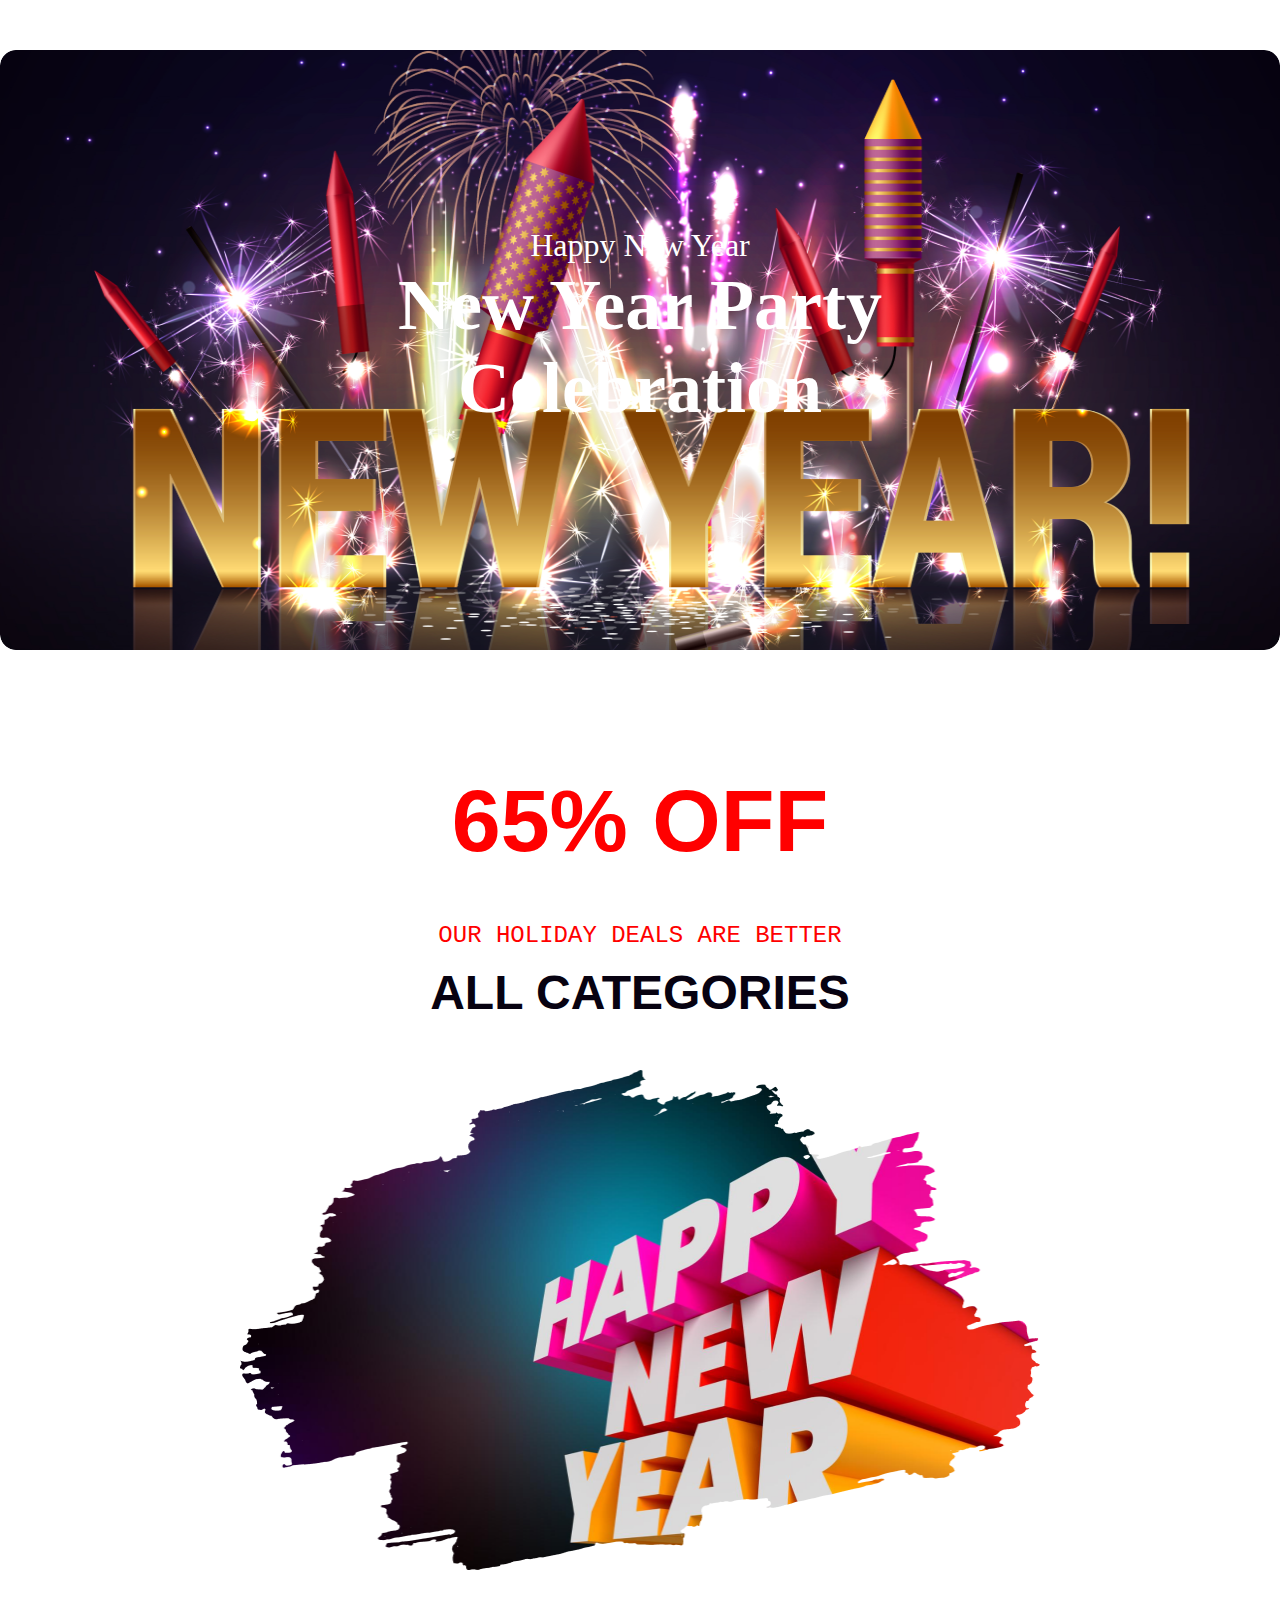
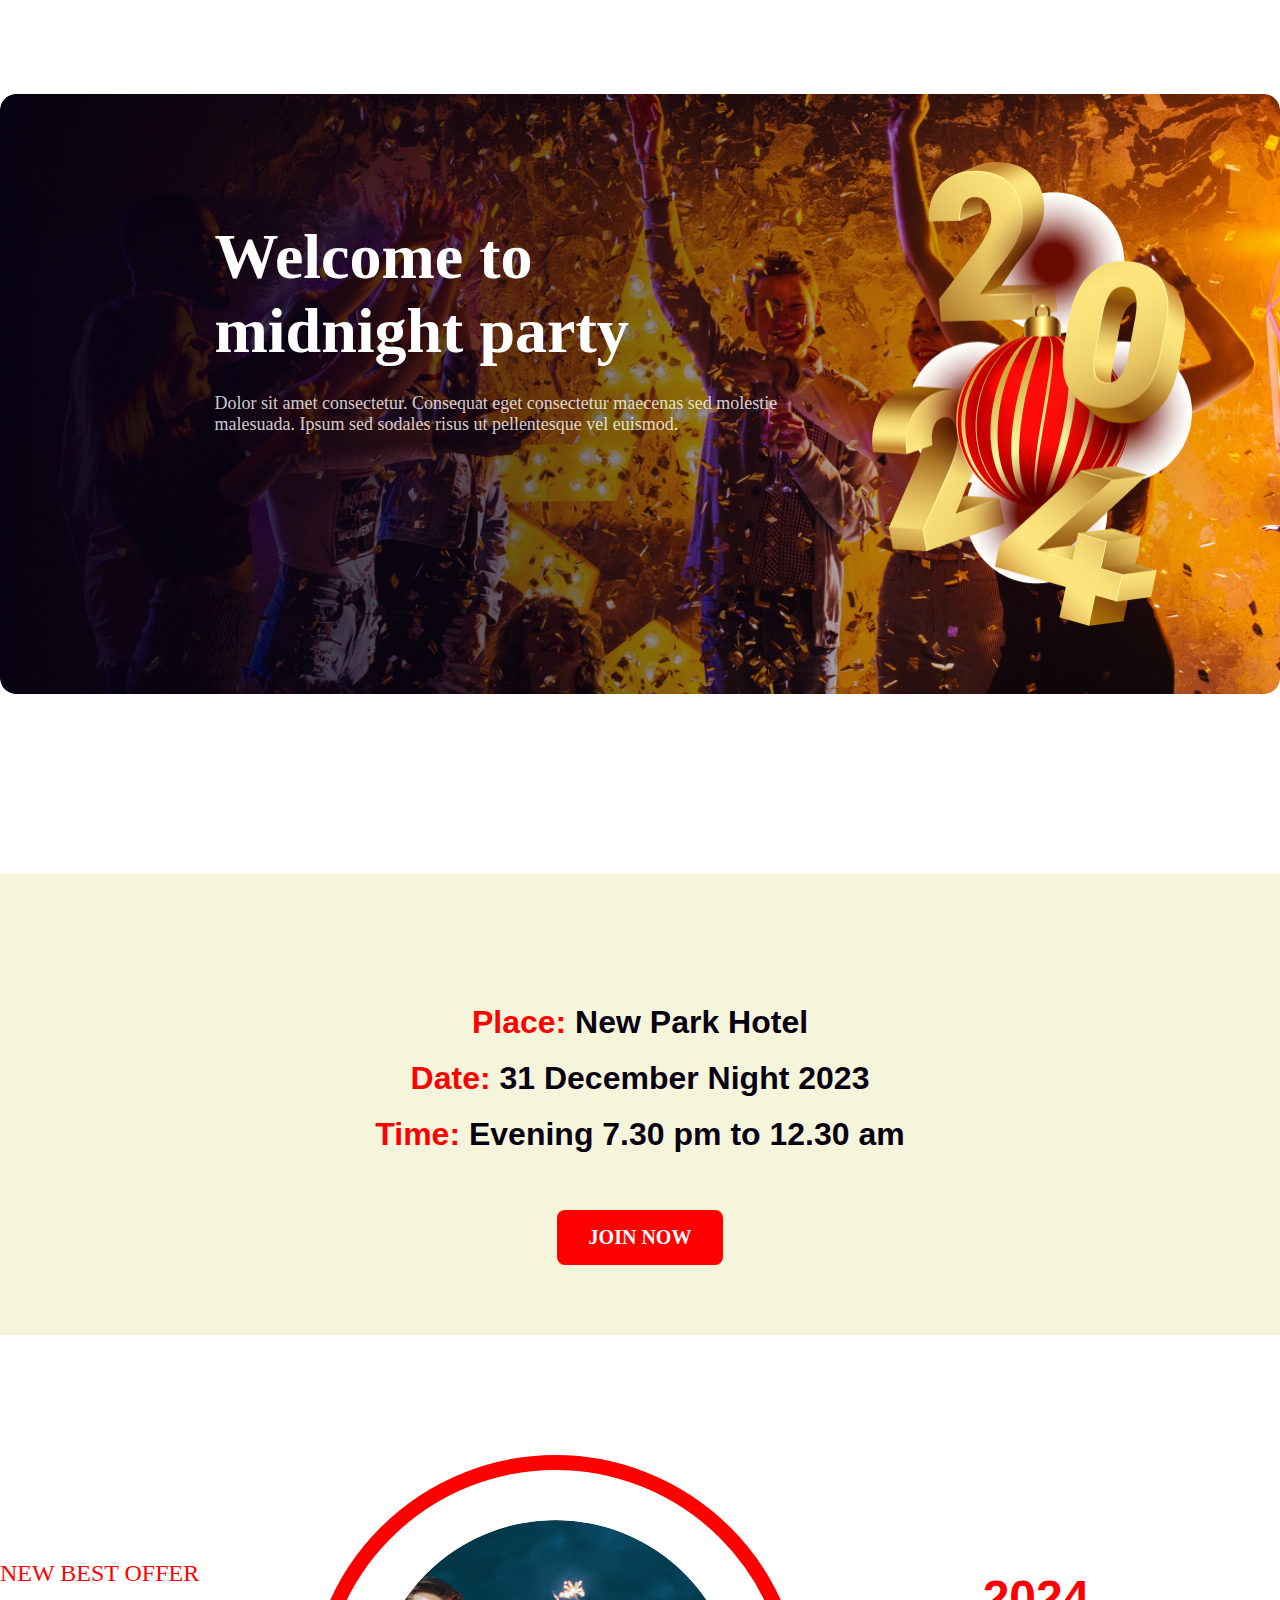
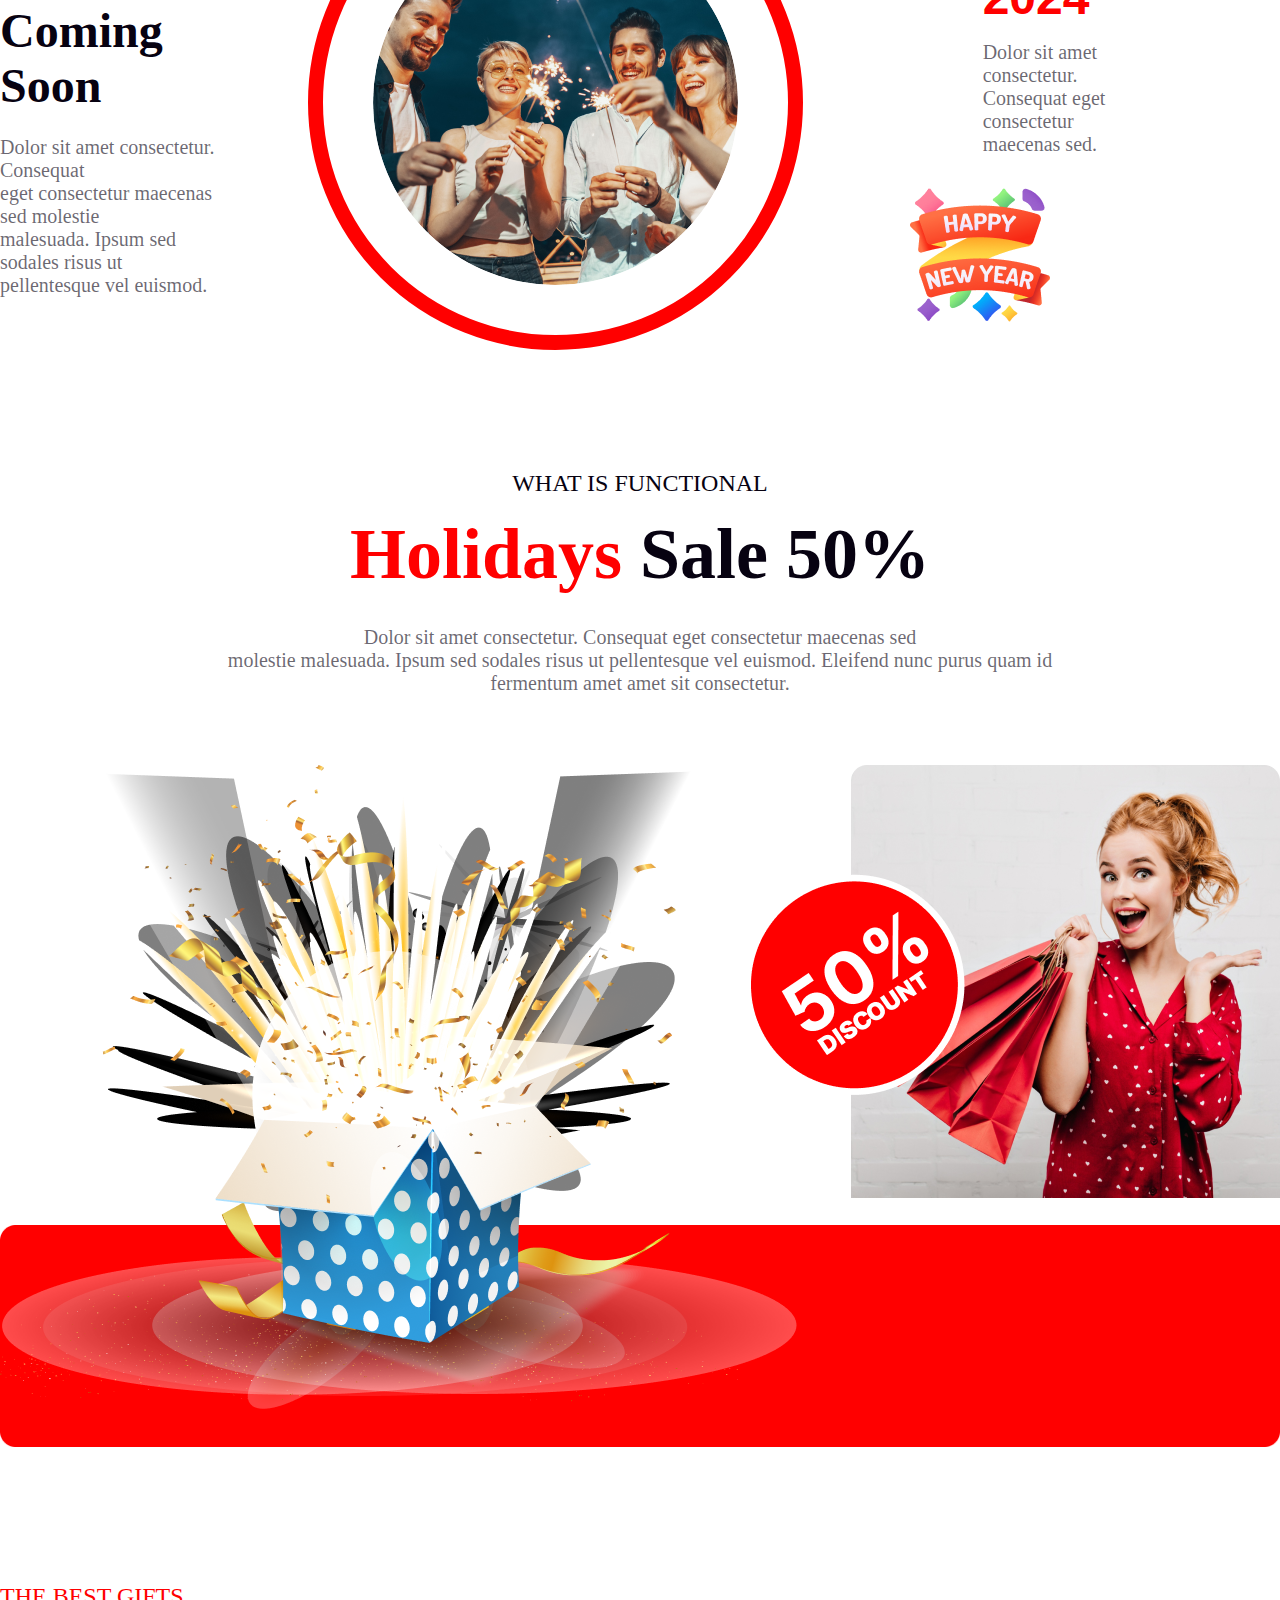
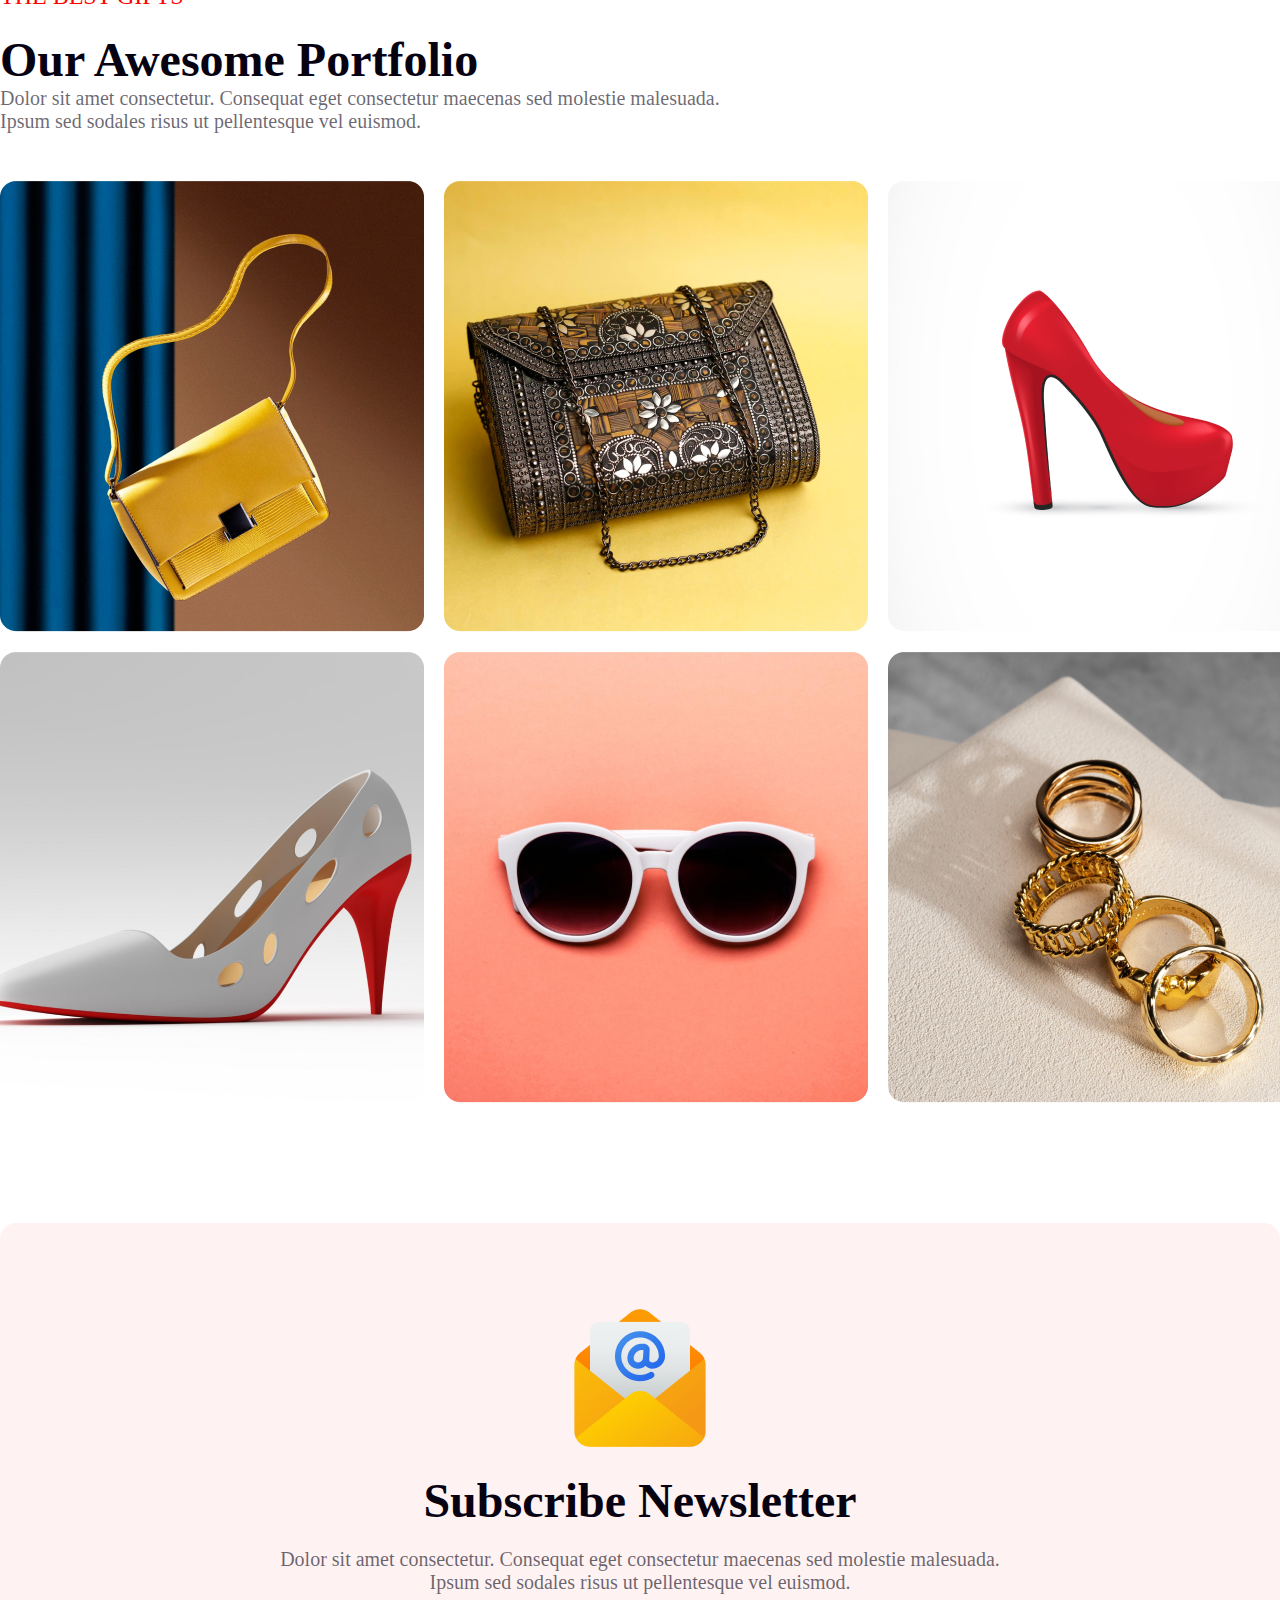
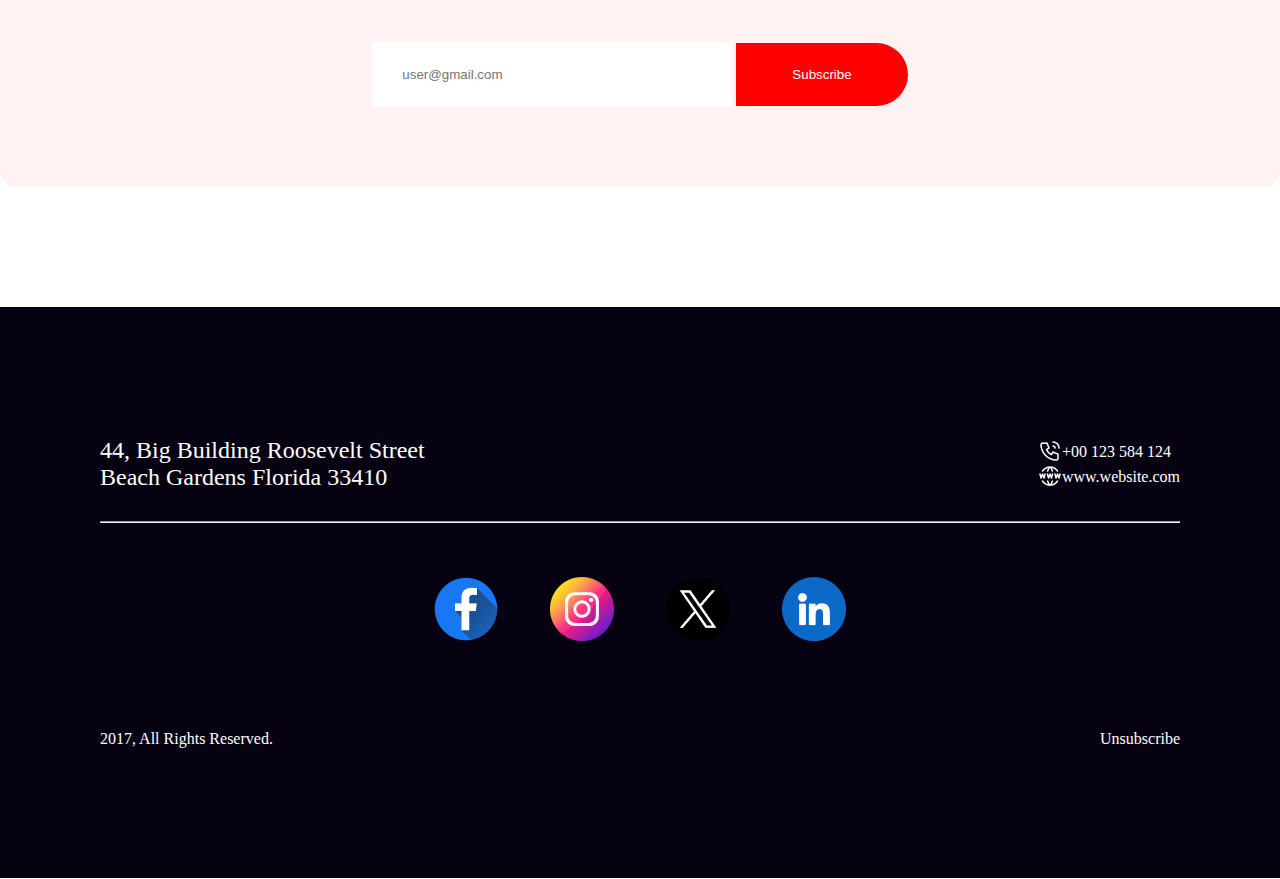
<file: index.html>
<!DOCTYPE html>
<html lang="en">
<head>
    <meta charset="UTF-8">
    <meta name="viewport" content="width=device-width, initial-scale=1.0">
    <link rel="stylesheet" href="index.css">
    <title>Document</title>
</head>
<body>

    <div class="banner-container">

        <div class="banner-image">

        
        <div class="banner-text">
            <p class="banner-title">Happy New Year</p>
            <h2 class="banner-heading">New Year Party <br> Celebration</h2>
        </div></div>
    </div>

    <main>

        <section> 
            <div class="offer">
                <h1 class="discount">65% OFF</h1>
                <p class="deals">OUR HOLIDAY DEALS ARE BETTER</p>
                <h2 class="text">ALL CATEGORIES</h2>
                <img class="new-year" src="B9A1-New-Year-New-Mission/resources/New Year Photo.png" alt="">
            </div>
        </section>

        <section>
            <div class="party-container">
                <div class="party-image">
                    <div class="party-text">
                        <h2 class="party-heading">Welcome to <br> midnight party</h2>
                        <p class="party-paragraph">Dolor sit amet consectetur. Consequat eget consectetur maecenas sed molestie <br> malesuada. Ipsum sed sodales risus ut pellentesque vel euismod.</p>
                    </div>
                    <img class="party24" src="B9A1-New-Year-New-Mission/resources/Group 70.png" alt="">
                </div>
            </div>
        </section>

        <section>
            <div class="event">
                <div>
                    <h3 class="event-info"><span class="event-info-span">Place: </span>New Park Hotel</h3>
                    <h3 class="event-info"><span class="event-info-span">Date: </span>31 December Night 2023</h3>
                    <h3 class="event-info"><span class="event-info-span">Time: </span>Evening 7.30 pm to 12.30 am</h3>
                    <div class="button-center">
                    <button class="event-button" >JOIN NOW</button>
                    </div>
                </div>
            </div>
        </section>

        <section class="best-offer-section">
            <div class="best-offer-container">
                <div class="best-offer-texts">
                    <p class="best-offer-title">NEW BEST OFFER</p>
                    <h2 class="best-offer-heading">Coming Soon</h2>
                    <p class="best-offer-description">Dolor sit amet consectetur. Consequat <br> eget consectetur maecenas sed molestie <br> malesuada. Ipsum sed sodales risus ut <br> pellentesque vel euismod.</p>
                </div>
                <div class="best-offer-images1">
                   <!--- <img src="B9A1-New-Year-New-Mission/resources/Ellipse 2.png" alt=""> -->
                    <img  class="best-offer-images2" src="B9A1-New-Year-New-Mission/resources/Ellipse 1.png" alt="">
                </div>
                <div class="best-offer-texts2">
                    <h1 class="best-offer-heading2">2024</h1>
                    <p class="best-offer-description2">Dolor sit amet consectetur. <br> Consequat eget consectetur <br> maecenas sed.</p>
                </div>
                <div class="best-offer-images3">
                    <img src="B9A1-New-Year-New-Mission/resources/Group 96.png" alt="">
                </div>
            </div>
        </section>

        <section>
            <div class="holidays">
                <p class="holidays-paragraph">WHAT IS FUNCTIONAL</p>
                <h1 class="holidays-heading"> <span class="holidays-span">Holidays</span> Sale 50%</h1>
                <p class="holidays-description">Dolor sit amet consectetur. Consequat eget consectetur maecenas sed <br>
                    molestie malesuada. Ipsum sed sodales risus ut pellentesque vel euismod. Eleifend nunc purus quam id <br> fermentum amet amet sit consectetur.</p>
            </div>
            <div class="holidays-image">
                <div>
                    <img src="B9A1-New-Year-New-Mission/resources/Group 75.png" alt="">
                </div>
                <div class="holidays-1">
                    <img src="B9A1-New-Year-New-Mission/resources/Rectangle 1.png">
                    <img class="holidays-44" src="B9A1-New-Year-New-Mission/resources/Group 44.png">
                </div>
            </div>
        </section>

        <section>
            <div class="portfolio">
                <div class="portfolio-text">
                    <h3 class="portfolio-text1">THE BEST GIFTS</>
                    <h1 class="portfolio-text2">Our Awesome Portfolio</h1>
                    <p class="portfolio-text3">Dolor sit amet consectetur. Consequat eget consectetur maecenas sed molestie malesuada.<br> Ipsum sed sodales risus ut pellentesque vel euismod. </p>
                </div>
                <div class="portfolio-image">
                    <img src="B9A1-New-Year-New-Mission/resources/Rectangle 3.png" alt="">
                    <img src="B9A1-New-Year-New-Mission/resources/Rectangle 4.png" alt="">
                    <img src="B9A1-New-Year-New-Mission/resources/Rectangle 5.png" alt="">
                    
                </div>
                <div class="portfolio-image1">
                    <img src="B9A1-New-Year-New-Mission/resources/Rectangle 6.png" alt="">
                    <img src="B9A1-New-Year-New-Mission/resources/Rectangle 7.png" alt="">
                    <img src="B9A1-New-Year-New-Mission/resources/Rectangle 8.png" alt="">
                </div>
            </div>
        </section>

        <section>
            <div class="subscribe">
                <div class="subscribe-image">
                    <img src="B9A1-New-Year-New-Mission/resources/Group 61.png">
                </div>
                <div class="subscribe-text">
                    <h1 class="subscribe-text1">Subscribe Newsletter</h1>
                    <p class="subscribe-text2">Dolor sit amet consectetur. Consequat eget consectetur maecenas sed molestie malesuada.<br> Ipsum sed sodales risus ut pellentesque vel euismod.</p>
                </div>
                <div class="subscribe-form">
                    <form>
                        <input class="subscribe-input" type="text" placeholder="user@gmail.com">
                        <button class="subscribe-button">Subscribe</button>
                    </form>
                </div>
            </div>
        </section>

        <section>

        </section>


    </main>

    <footer>
        <div class="footer-top">
            <p class="footer-text">44, Big Building Roosevelt Street<br>
                Beach Gardens Florida 33410</p>
                <ul class="footer-icons">
                    <li class="footer-call"><img src="B9A1-New-Year-New-Mission/resources/Call.png" alt=""> +00 123 584 124</li>
                    <li><img src="B9A1-New-Year-New-Mission/resources/Website.png" alt="">www.website.com</li>
                </ul>
        </div>
        <hr>
        <div class="footer-middle">
            <ul class="footer-icons1">
                <li><img src="B9A1-New-Year-New-Mission/resources/Facebook.png" alt=""></li>
                <li><img src="B9A1-New-Year-New-Mission/resources/Instagram.png" alt=""></li>
                <li><img src="B9A1-New-Year-New-Mission/resources/Twitter.png" alt=""></li>
                <li><img src="B9A1-New-Year-New-Mission/resources/Linkedin.png" alt=""></li>
            </ul>
        </div>
        <div class="footer-bottom">
            <p>2017, All Rights Reserved.</p>
            <p>Unsubscribe</p>
        </div>

    </footer>


</body>
</html>
</file>
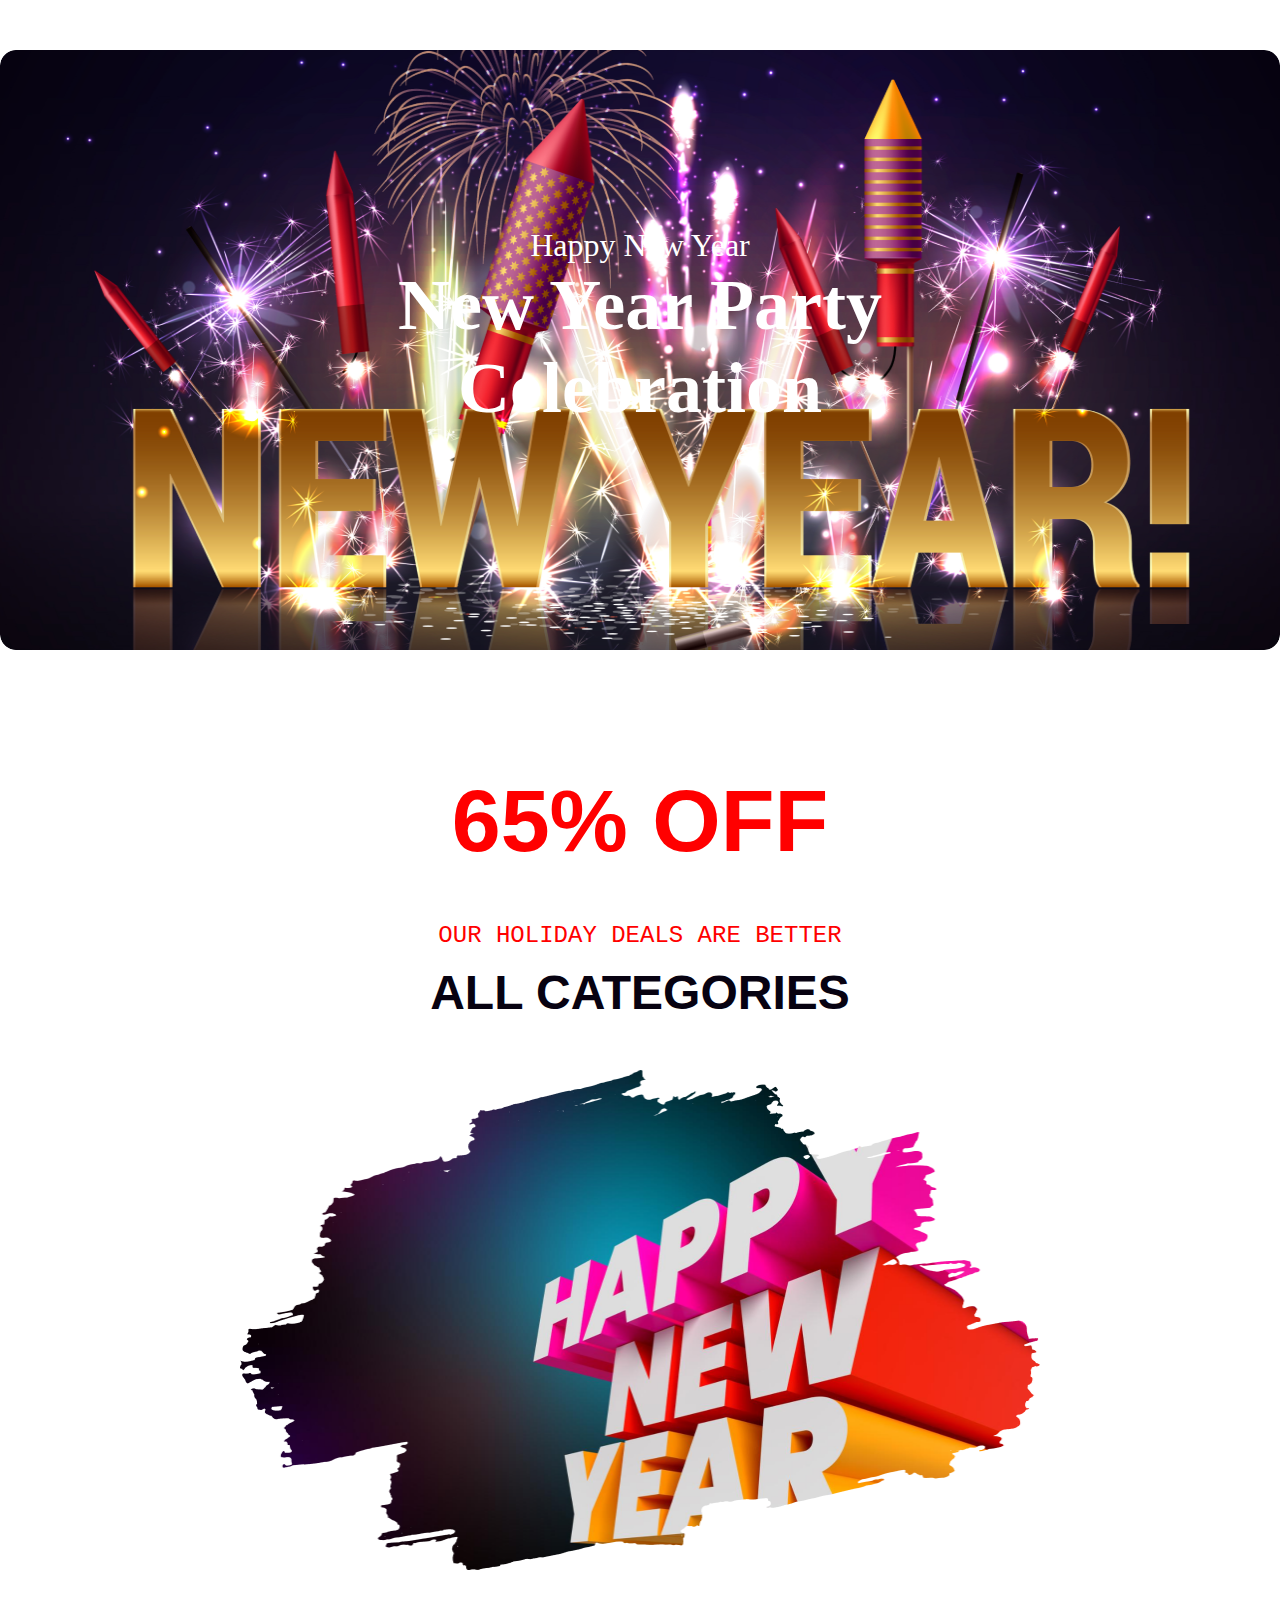
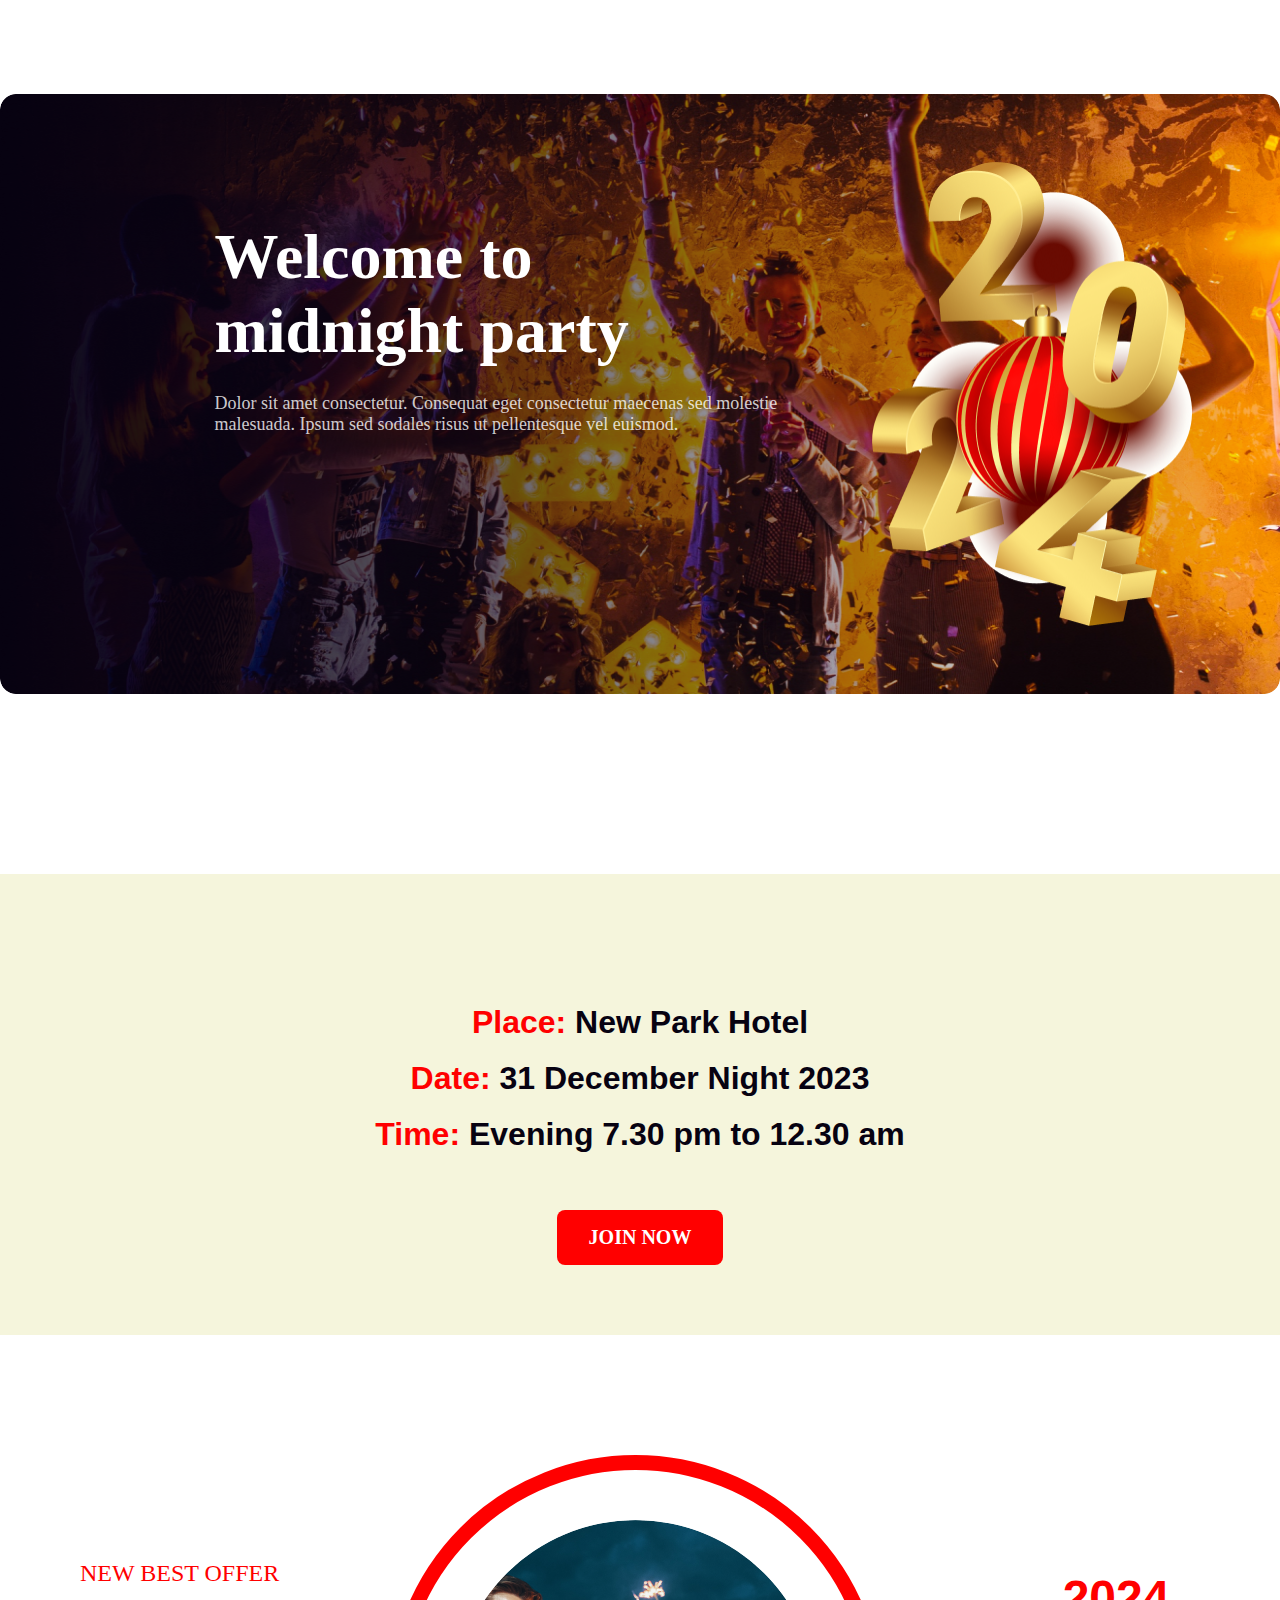
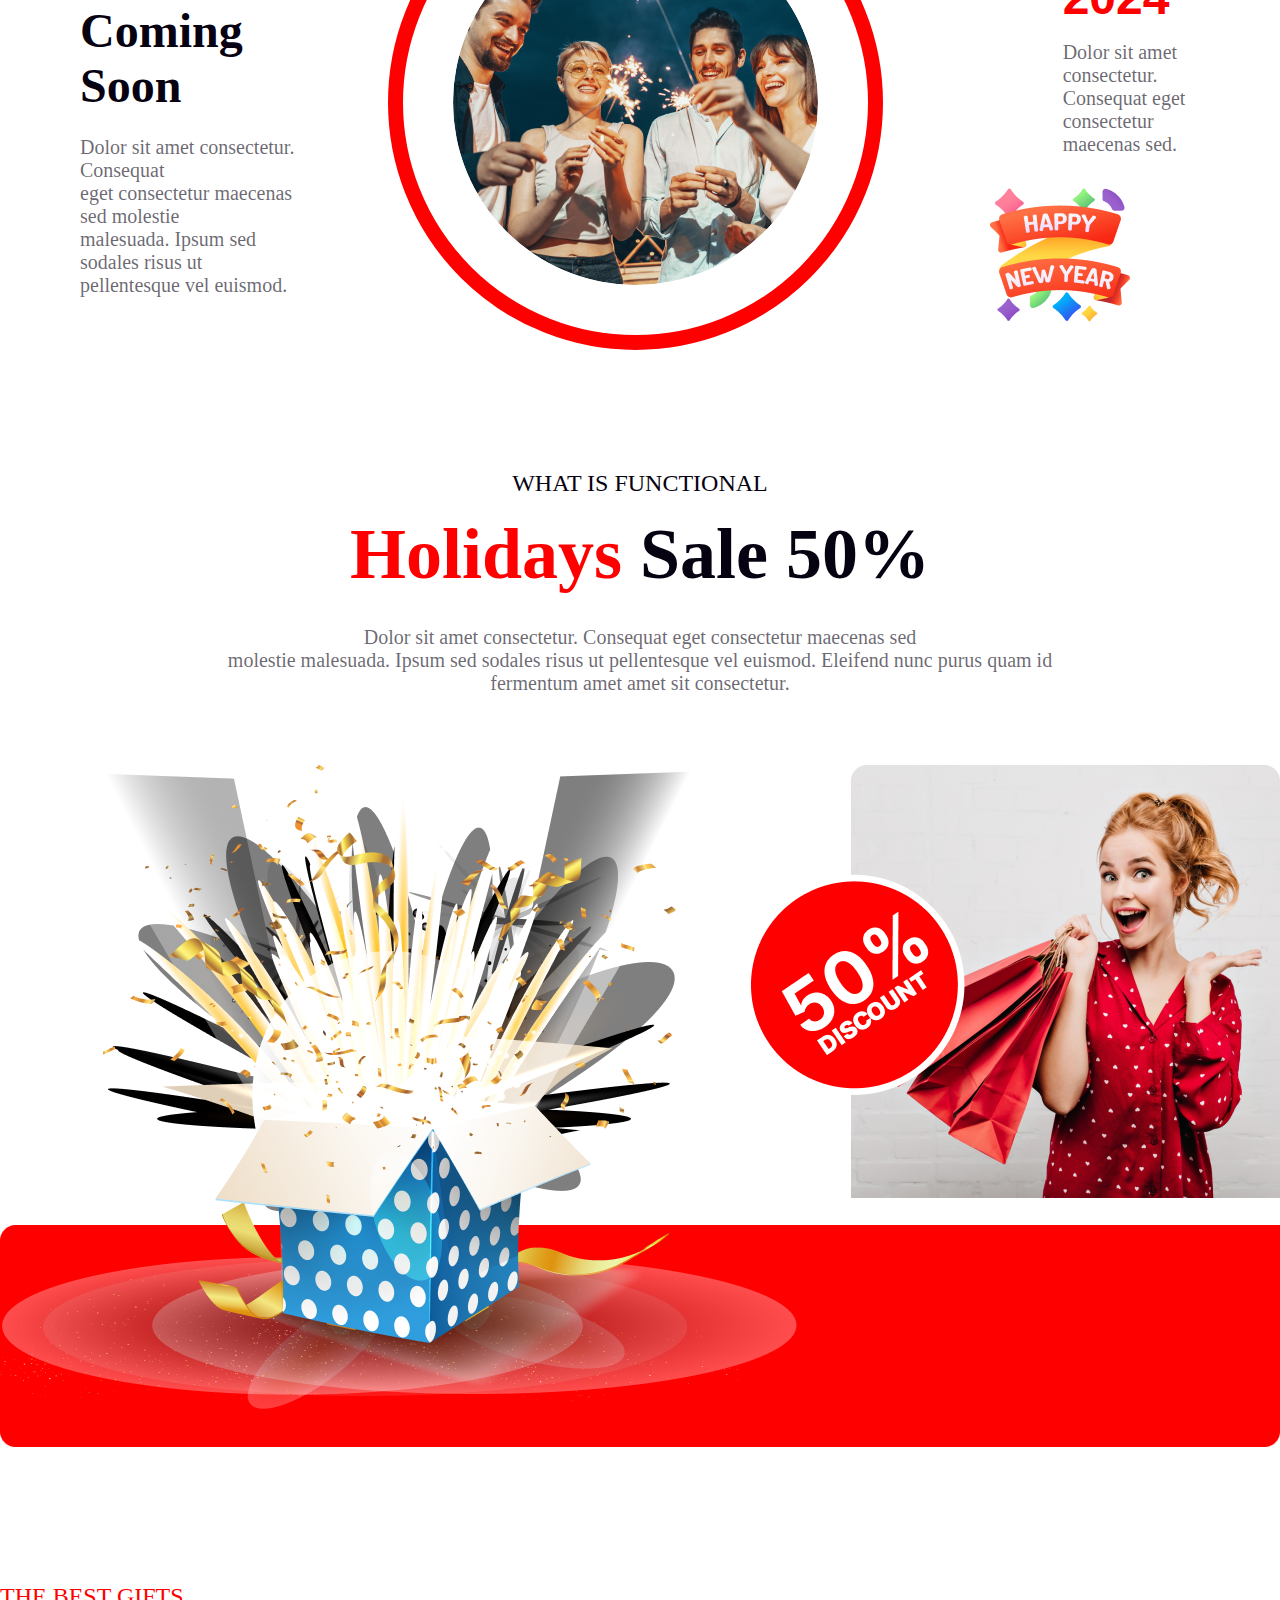
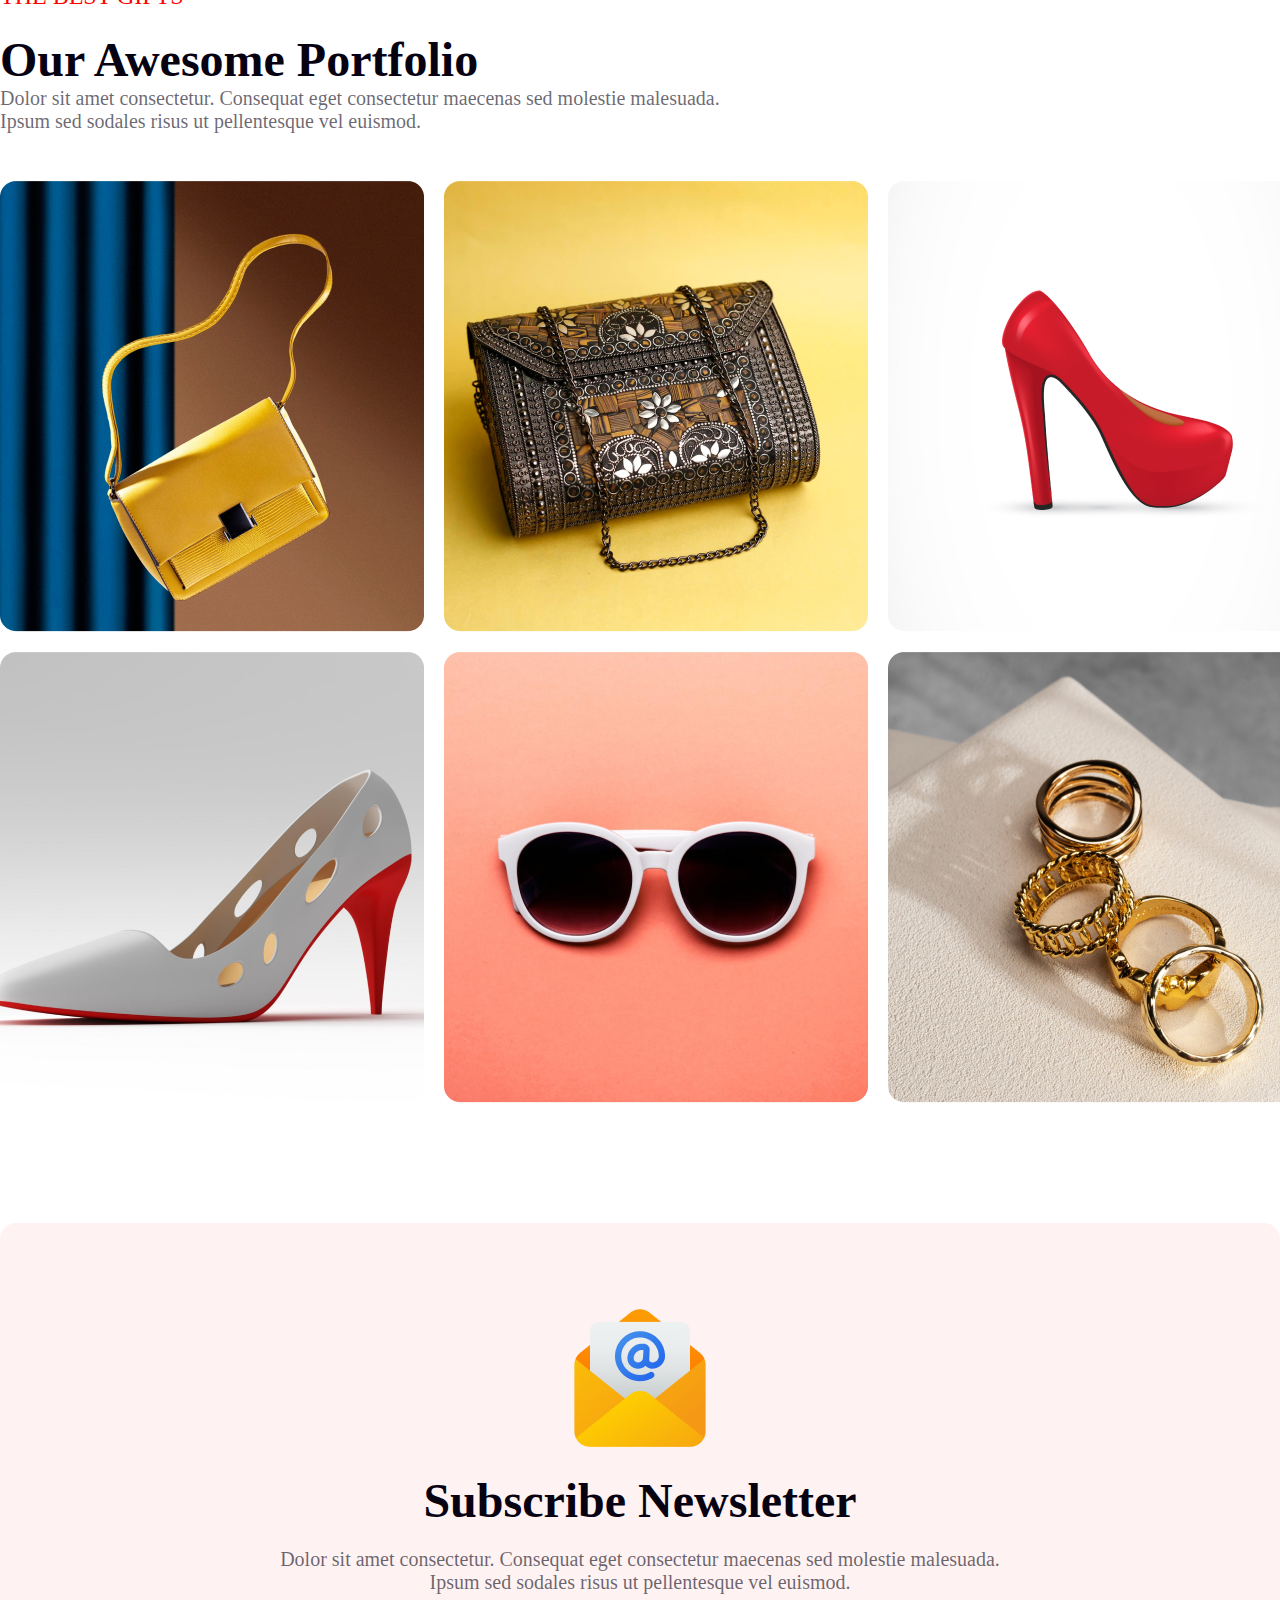
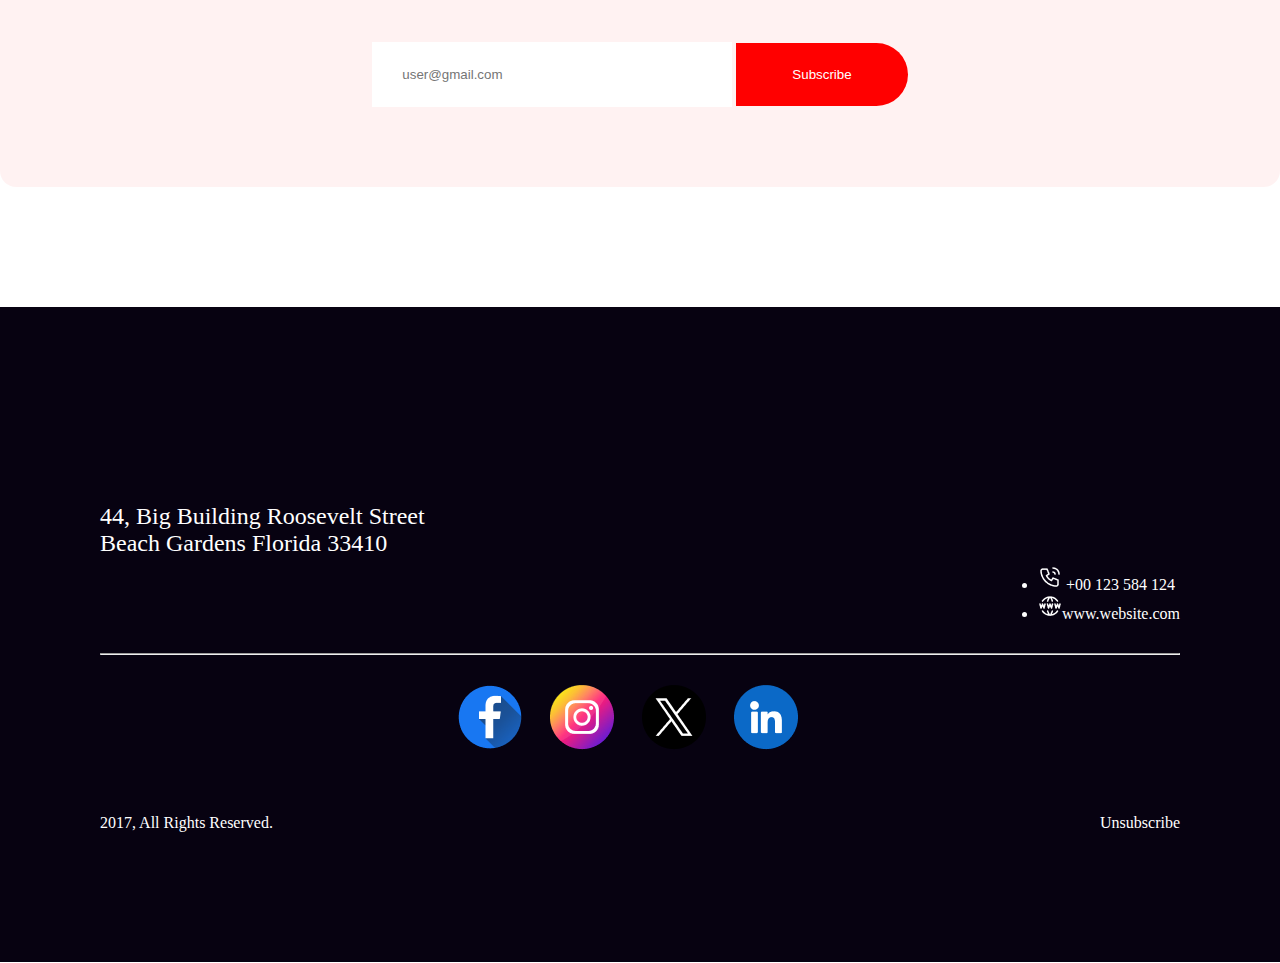
<file: Assignment - 01.html>
<!DOCTYPE html>
<html lang="en">
<head>
    <meta charset="UTF-8">
    <meta name="viewport" content="width=device-width, initial-scale=1.0">
    <link rel="stylesheet" href="Assignment - 01.css">
    <title>Document</title>
</head>
<body>

    <div class="banner-container">

        <div class="banner-image">

        
        <div class="banner-text">
            <p class="banner-title">Happy New Year</p>
            <h2 class="banner-heading">New Year Party <br> Celebration</h2>
        </div></div>
    </div>

    <main>

        <section> 
            <div class="offer">
                <h1 class="discount">65% OFF</h1>
                <p class="deals">OUR HOLIDAY DEALS ARE BETTER</p>
                <h2 class="text">ALL CATEGORIES</h2>
                <img class="new-year" src="B9A1-New-Year-New-Mission/resources/New Year Photo.png" alt="">
            </div>
        </section>

        <section>
            <div class="party-container">
                <div class="party-image">
                    <div class="party-text">
                        <h2 class="party-heading">Welcome to <br> midnight party</h2>
                        <p class="party-paragraph">Dolor sit amet consectetur. Consequat eget consectetur maecenas sed molestie <br> malesuada. Ipsum sed sodales risus ut pellentesque vel euismod.</p>
                    </div>
                    <img class="party24" src="B9A1-New-Year-New-Mission/resources/Group 70.png" alt="">
                </div>
            </div>
        </section>

        <section>
            <div class="event">
                <div>
                    <h3 class="event-info"><span class="event-info-span">Place: </span>New Park Hotel</h3>
                    <h3 class="event-info"><span class="event-info-span">Date: </span>31 December Night 2023</h3>
                    <h3 class="event-info"><span class="event-info-span">Time: </span>Evening 7.30 pm to 12.30 am</h3>
                    <div class="button-center">
                    <button class="event-button" >JOIN NOW</button>
                    </div>
                </div>
            </div>
        </section>

        <section>
            <div class="best-offer-container">
                <div class="best-offer-texts">
                    <p class="best-offer-title">NEW BEST OFFER</p>
                    <h2 class="best-offer-heading">Coming Soon</h2>
                    <p class="best-offer-description">Dolor sit amet consectetur. Consequat <br> eget consectetur maecenas sed molestie <br> malesuada. Ipsum sed sodales risus ut <br> pellentesque vel euismod.</p>
                </div>
                <div class="best-offer-images1">
                   <!--- <img src="B9A1-New-Year-New-Mission/resources/Ellipse 2.png" alt=""> -->
                    <img  class="best-offer-images2" src="B9A1-New-Year-New-Mission/resources/Ellipse 1.png" alt="">
                </div>
                <div class="best-offer-texts2">
                    <h1 class="best-offer-heading2">2024</h1>
                    <p class="best-offer-description2">Dolor sit amet consectetur. <br> Consequat eget consectetur <br> maecenas sed.</p>
                </div>
                <div class="best-offer-images3">
                    <img src="B9A1-New-Year-New-Mission/resources/Group 96.png" alt="">
                </div>
            </div>
        </section>

        <section>
            <div class="holidays">
                <p class="holidays-paragraph">WHAT IS FUNCTIONAL</p>
                <h1 class="holidays-heading"> <span class="holidays-span">Holidays</span> Sale 50%</h1>
                <p class="holidays-description">Dolor sit amet consectetur. Consequat eget consectetur maecenas sed <br>
                    molestie malesuada. Ipsum sed sodales risus ut pellentesque vel euismod. Eleifend nunc purus quam id <br> fermentum amet amet sit consectetur.</p>
            </div>
            <div class="holidays-image">
                <div>
                    <img src="B9A1-New-Year-New-Mission/resources/Group 75.png" alt="">
                </div>
                <div class="holidays-1">
                    <img src="B9A1-New-Year-New-Mission/resources/Rectangle 1.png">
                    <img class="holidays-44" src="B9A1-New-Year-New-Mission/resources/Group 44.png">
                </div>
            </div>
        </section>

        <section>
            <div class="portfolio">
                <div class="portfolio-text">
                    <h3 class="portfolio-text1">THE BEST GIFTS</>
                    <h1 class="portfolio-text2">Our Awesome Portfolio</h1>
                    <p class="portfolio-text3">Dolor sit amet consectetur. Consequat eget consectetur maecenas sed molestie malesuada.<br> Ipsum sed sodales risus ut pellentesque vel euismod. </p>
                </div>
                <div class="portfolio-image">
                    <img src="B9A1-New-Year-New-Mission/resources/Rectangle 3.png" alt="">
                    <img src="B9A1-New-Year-New-Mission/resources/Rectangle 4.png" alt="">
                    <img src="B9A1-New-Year-New-Mission/resources/Rectangle 5.png" alt="">
                    
                </div>
                <div class="portfolio-image1">
                    <img src="B9A1-New-Year-New-Mission/resources/Rectangle 6.png" alt="">
                    <img src="B9A1-New-Year-New-Mission/resources/Rectangle 7.png" alt="">
                    <img src="B9A1-New-Year-New-Mission/resources/Rectangle 8.png" alt="">
                </div>
            </div>
        </section>

        <section>
            <div class="subscribe">
                <div class="subscribe-image">
                    <img src="B9A1-New-Year-New-Mission/resources/Group 61.png">
                </div>
                <div class="subscribe-text">
                    <h1 class="subscribe-text1">Subscribe Newsletter</h1>
                    <p class="subscribe-text2">Dolor sit amet consectetur. Consequat eget consectetur maecenas sed molestie malesuada.<br> Ipsum sed sodales risus ut pellentesque vel euismod.</p>
                </div>
                <div class="subscribe-form">
                    <form>
                        <input class="subscribe-input" type="text" placeholder="user@gmail.com">
                        <button class="subscribe-button">Subscribe</button>
                    </form>
                </div>
            </div>
        </section>

        <section>

        </section>


    </main>

    <footer>
        <div class="footer-top">
            <p class="footer-text">44, Big Building Roosevelt Street<br>
                Beach Gardens Florida 33410</p>
                <ul>
                    <li class="footer-call"><img src="B9A1-New-Year-New-Mission/resources/Call.png" alt=""> +00 123 584 124</li>
                    <li><img src="B9A1-New-Year-New-Mission/resources/Website.png" alt="">www.website.com</li>
                </ul>
        </div>
        <hr>
        <div class="footer-middle">
            <ul class="footer-icons">
                <li><img src="B9A1-New-Year-New-Mission/resources/Facebook.png" alt=""></li>
                <li><img src="B9A1-New-Year-New-Mission/resources/Instagram.png" alt=""></li>
                <li><img src="B9A1-New-Year-New-Mission/resources/Twitter.png" alt=""></li>
                <li><img src="B9A1-New-Year-New-Mission/resources/Linkedin.png" alt=""></li>
            </ul>
        </div>
        <div class="footer-bottom">
            <p>2017, All Rights Reserved.</p>
            <p>Unsubscribe</p>
        </div>

    </footer>


</body>
</html>
</file>
<file: index.css>
*{
    margin: 0px;
    padding: 0px;
}


/* Banner Section Styles */

 .banner-container {
    max-width: 1440px;
    margin: 50px auto 120px;
  }
  
  .banner-image {
    background-color: linear-gradient(180deg, #070211 0%, rgba(7, 2, 17, 0.00) 100%);
    background-image: url(B9A1-New-Year-New-Mission/resources/Banner\ Image.png);
    background-repeat: no-repeat;
    background-size: 100% 600px;
    width: 100%;
    height: 600px;
    border-radius: 16px;
     
  }

  .banner-text {
    padding-top: 177px;
    
  }

  .banner-title {
    color: #FFF;
    text-align: center;
    font-family: Merriweather;
    font-size: 32px;
    font-weight: 400; 
  }

  .banner-heading {
    color: #FFF;
    text-align: center;
    font-family: Merriweather;
    font-size: 72px;
    font-weight: 900;
  }

  /* Offer Section Styles */

  .offer {
    text-align: center;
    width: 100%;
    height: 100%;
  }

  .discount {
    color: #F00;
    text-align: center;
    font-family: sans-serif;
    font-size: 88px;
    font-weight: 700;
  }

  .deals {
    color: #F00;
    text-align: center;
    font-family: monospace;
    font-size: 24px;
    font-weight: 500; 
    margin-top: 50px;
  }

  .text {
    color: #070211;
    text-align: center;
    font-family: sans-serif;
    font-size: 48px;
    font-weight: 700; 
    margin-top: 16px;
  }


  .new-year {
    margin-top: 50px;
    width: 800px;
    height: 500px;
    margin-bottom: 120px;
  }


  /* Party Section Styles */


  .party-container {
    margin-bottom: 180px;
  }

  .party-text {
    padding-top: 126px;
    padding-left: 126px;
  }

  .party-image {
    background-image: url(B9A1-New-Year-New-Mission/resources/Group\ 101fg.png);
    background-repeat: no-repeat;
    background-size: 100% 600px;
    width: 100%;
    height: 600px;
    border-radius: 16px;
    max-width: 1440px;
    margin: 0 auto;
    display: flex;
    gap: 95px;
    justify-content: center;
  }

  .party-heading {
    color: #FFF;
    font-family: Merriweather;
    font-size: 64px;
    font-weight: 900; 
  }

  .party-paragraph {
    color: rgba(255, 255, 255, 0.80);
    font-family: Inter;
    font-size: 18px;
    font-weight: 400;
    margin-top: 25px;
  }

  .party24 {
    padding: 68px 0px 68px 0px;
  }

  /* Even Section Styles */

  .event {
    background-color:beige;
    padding-top: 120px;
    max-width: 1440px;
    width: 100%;
    margin: 0 auto;
  }

  .event-info-span {
    color: #F00;
    text-align: center;
    font-family: sans-serif;
    font-size: 32px;
    font-weight: 600;
  }

  .event-info {
    color: #070211;
    font-family: sans-serif;
    font-size: 32px;
    font-style: normal;
    font-weight: 600;
    line-height: 56px; 
    text-align: center;
  }

  .event-button {
    color: white;
    text-align: center;
    font-family: Verdana;
    font-size: 20px;
    font-weight: 700;
    border-radius: 8px;
    background: #F00;  
    padding: 16px 32px;
    border: 0px;
    display: inline-flex;
    padding: 16px 32px;
    justify-content: center;
    align-items: center;
    gap: 10px;
    margin: 48px 480px 70px;
  }

  .button-center {
    display: flex;
    justify-content: center;
}



   /* Best Offer Section Styles */

   .best-offer-section {
    display: flex;
    justify-content: center;
   }
   
   .best-offer-container {
    background: #FFF;
    margin: 0 auto;
    display: flex;
    justify-content: center;
    max-width: 1440px;
    width: 100%;
    /* margin-left: 80px; */
   }

   .best-offer-texts {
    margin-top: 225px;
     
   }

   .best-offer-title {
    color: #F00;
    font-family: Inter;
    font-size: 24px;
    font-weight: 500;
   }

   .best-offer-heading {
    color: #070211;
    font-family: Merriweather;
    font-size: 48px;
    font-weight: 900; 
    margin-top: 16px;
    margin-bottom: 23px;
   }

   .best-offer-description {
    color: rgba(7, 2, 17, 0.60);
    font-family: Inter;
    font-size: 20px;
    font-weight: 400; 
   }

   
   
   
   .best-offer-images1 {
    border-radius: 463px;
    border: 15px solid #F00;
    margin: 0 auto;
    display: flex;
    justify-content: center;
    margin-top: 120px;
    margin-left: 80px;
    max-width: 1440px;
   }

   .best-offer-images2 {
    border-radius: 365px;
    display: flex;
    justify-content: center; 
    margin: 50px;
   }

   .best-offer-texts2 {
    margin-top: 235px;
    margin-left: 180px;
   }

   .best-offer-heading2 {
    color: #F00;
    font-family: Arial;
    font-size: 48px;
    font-weight: 700; 
   }

   .best-offer-description2 {
    color: rgba(7, 2, 17, 0.60);
    font-family: Inter;
    font-size: 20px;
    font-weight: 400; 
    margin-top: 16px;
   }

   .best-offer-images3 {
    margin: 0 auto;
    max-width: 1440px;
    padding-top: 450px;
    background-position: bottom left;
    position: relative;
    left: -230px;
   }
   
  /* Holidays Sale Section Styles */

  .holidays-paragraph {
    color: #070211;
    font-family: Inter;
    font-size: 24px;
    font-weight: 500;
    margin-top: 120px;
    text-align: center;
  }

  .holidays-span {
    color: #F00;
    text-align: center;
    font-family: Merriweather;
    font-size: 72px;
    font-weight: 900;
    margin-top: 16px;

  }

  .holidays-heading {
    color: #070211;
    font-family: Merriweather;
    font-size: 72px;
    font-weight: 900; 
    margin-top: 16px;
    text-align: center;
  }


  .holidays-description {
    color: rgba(7, 2, 17, 0.60);
    text-align: center;
    font-family: Inter;
    font-size: 20px;
    font-weight: 500; 
    margin-top: 30px;
    margin-bottom: 70px;
  }

  .holidays-image {
    background-image: url(B9A1-New-Year-New-Mission/resources/Rectangle\ 2.png);
    background-position: bottom;
    background-repeat: no-repeat;
    display: flex;
    max-width: 1440px;
    margin: auto;
    background-size: contain;
    justify-content: space-between;
    padding-bottom: 15px;

  }
  .holidays-1 {
    position: relative;
 
 }
 .holidays-44 {
    position: absolute;
    top: 10%;
    left: -35%;
  }


/*  */

.portfolio {
    display: flex;
    align-items: start;
    flex-direction: column;
    max-width: 1440px;
    margin: 0 auto;
    margin-top: 120px;
}

.portfolio img {
  width: 100%;
  height: auto;
}

.portfolio-text1 {
    color: #F00;
    font-family: Inter;
    font-size: 24px;
    font-weight: 500;
    margin-top: 16px; 
}

.portfolio-text2 {
    color: #070211;
    font-family: Merriweather;
    font-size: 48px;
    font-weight: 900;
    margin-top: 22px; 
}

.portfolio-text3 {
    color: rgba(7, 2, 17, 0.60);
    font-family: Inter;
    font-size: 20px;
    font-weight: 400;
    margin-bottom: 48px; 
}


/* .portfolio-image-container {
  width: 100%;
  display: flex;
  flex-direction: column;
  align-items: center;
} */

.portfolio-image {
    display: flex;
    gap: 20px;
    max-width: 1440px;
    margin-bottom: 20px;
    width: 100%;

}
  
.portfolio-image1 {
    display: flex;
    gap: 20px;
    width: 100%;

}

/*  */

.subscribe {
    border-radius: 16px;
    background: rgba(255, 0, 0, 0.05);
    max-width: 1440px;
    margin: 0 auto;
    display: flex;
    flex-direction:column;
    align-items: center;
    padding-top: 80px;
    padding-bottom: 80px;
    margin-top: 120px;
}

.subscribe-image {
    width: 150px;
    height: 150px;
    margin-bottom: 20px;
}

.subscribe-text1 {
    color: #070211;
    text-align: center;
    font-family: Merriweather;
    font-size: 48px;
    font-weight: 900; 
    margin-bottom: 20px;
}

.subscribe-text2 {
    color: rgba(7, 2, 17, 0.60);
    text-align: center;
    font-family: Inter;
    font-size: 20px;
    font-weight: 400;
    margin-bottom: 48px; 
}

.subscribe-input {
    padding: 25px 30px;
    background: white;
    width: 300px;
    border: 0;
    outline: none;
}

.subscribe-button {
    border-radius: 0px 50px 50px 0px;
    background: #F00; 
    padding: 24px 56px;
    color: white;
    border: 0;
    outline: none;
}


/*  */




/* Footer Section Styles */

footer {
    padding: 100px;
    background: #070211;
    color: white;
    margin-top: 120px;
}

.footer-text {
    color: #FFF;
    font-family: Inter;
    font-size: 24px;
    font-weight: 500; 
}



.footer-icons {
  list-style: none;
}

.footer-icons li {
    display: flex;
    align-items: center;
}

.footer-icons1 li {
  display: inline-block;
  margin: 24px;
}


.footer-top {
    display: flex;
    justify-content: space-between;
    align-items: center;
    padding-top: 30px;
    padding-bottom: 30px;
}

.footer-middle {
    display: flex;
    justify-content: center;
    padding-top: 30px;
    padding-bottom: 30px;
}

.footer-bottom {
    display: flex;
    justify-content: space-between;
    align-items: center;
    padding-top: 30px;
    padding-bottom: 30px;
}
</file>
<file: Assignment - 01.css>
*{
    margin: 0px;
    padding: 0px;
}


/* Banner Section Styles */

 .banner-container {
    max-width: 1440px;
    margin: 50px auto 120px;
  }
  
  .banner-image {
    background-color: linear-gradient(180deg, #070211 0%, rgba(7, 2, 17, 0.00) 100%);
    background-image: url(B9A1-New-Year-New-Mission/resources/Banner\ Image.png);
    background-repeat: no-repeat;
    background-size: 100% 600px;
    width: 100%;
    height: 600px;
    border-radius: 16px;
     
  }

  .banner-text {
    padding-top: 177px;
    
  }

  .banner-title {
    color: #FFF;
    text-align: center;
    font-family: Merriweather;
    font-size: 32px;
    font-weight: 400; 
  }

  .banner-heading {
    color: #FFF;
    text-align: center;
    font-family: Merriweather;
    font-size: 72px;
    font-weight: 900;
  }

  /* Offer Section Styles */

  .offer {
    text-align: center;
    width: 100%;
    height: 100%;
  }

  .discount {
    color: #F00;
    text-align: center;
    font-family: sans-serif;
    font-size: 88px;
    font-weight: 700;
  }

  .deals {
    color: #F00;
    text-align: center;
    font-family: monospace;
    font-size: 24px;
    font-weight: 500; 
    margin-top: 50px;
  }

  .text {
    color: #070211;
    text-align: center;
    font-family: sans-serif;
    font-size: 48px;
    font-weight: 700; 
    margin-top: 16px;
  }


  .new-year {
    margin-top: 50px;
    width: 800px;
    height: 500px;
    margin-bottom: 120px;
  }


  /* Party Section Styles */


  .party-container {
    margin-bottom: 180px;
  }

  .party-text {
    padding-top: 126px;
    padding-left: 126px;
  }

  .party-image {
    background-image: url(B9A1-New-Year-New-Mission/resources/Group\ 101fg.png);
    background-repeat: no-repeat;
    background-size: 100% 600px;
    width: 100%;
    height: 600px;
    border-radius: 16px;
    max-width: 1440px;
    margin: 0 auto;
    display: flex;
    gap: 95px;
    justify-content: center;
  }

  .party-heading {
    color: #FFF;
    font-family: Merriweather;
    font-size: 64px;
    font-weight: 900; 
  }

  .party-paragraph {
    color: rgba(255, 255, 255, 0.80);
    font-family: Inter;
    font-size: 18px;
    font-weight: 400;
    margin-top: 25px;
  }

  .party24 {
    padding: 68px 0px 68px 0px;
  }

  /* Even Section Styles */

  .event {
    background-color:beige;
    padding-top: 120px;
    max-width: 1440px;
    width: 100%;
    margin: 0 auto;
  }

  .event-info-span {
    color: #F00;
    text-align: center;
    font-family: sans-serif;
    font-size: 32px;
    font-weight: 600;
  }

  .event-info {
    color: #070211;
    font-family: sans-serif;
    font-size: 32px;
    font-style: normal;
    font-weight: 600;
    line-height: 56px; 
    text-align: center;
  }

  .event-button {
    color: white;
    text-align: center;
    font-family: Verdana;
    font-size: 20px;
    font-weight: 700;
    border-radius: 8px;
    background: #F00;  
    padding: 16px 32px;
    border: 0px;
    display: inline-flex;
    padding: 16px 32px;
    justify-content: center;
    align-items: center;
    gap: 10px;
    margin: 48px 480px 70px;
  }

  .button-center {
    display: flex;
    justify-content: center;
}



   /* Best Offer Section Styles */

   .best-offer-container {
    background: #FFF;
    margin: 0 auto;
    display: flex;
    justify-content: center;
    max-width: 1440px;
    width: 100%;
    margin-left: 80px;
   }

   .best-offer-texts {
    margin-top: 225px;
     
   }

   .best-offer-title {
    color: #F00;
    font-family: Inter;
    font-size: 24px;
    font-weight: 500;
   }

   .best-offer-heading {
    color: #070211;
    font-family: Merriweather;
    font-size: 48px;
    font-weight: 900; 
    margin-top: 16px;
    margin-bottom: 23px;
   }

   .best-offer-description {
    color: rgba(7, 2, 17, 0.60);
    font-family: Inter;
    font-size: 20px;
    font-weight: 400; 
   }

   
   
   
   .best-offer-images1 {
    border-radius: 463px;
    border: 15px solid #F00;
    margin: 0 auto;
    display: flex;
    justify-content: center;
    margin-top: 120px;
    margin-left: 80px;
    max-width: 1440px;
   }

   .best-offer-images2 {
    border-radius: 365px;
    display: flex;
    justify-content: center; 
    margin: 50px;
   }

   .best-offer-texts2 {
    margin-top: 235px;
    margin-left: 180px;
   }

   .best-offer-heading2 {
    color: #F00;
    font-family: Arial;
    font-size: 48px;
    font-weight: 700; 
   }

   .best-offer-description2 {
    color: rgba(7, 2, 17, 0.60);
    font-family: Inter;
    font-size: 20px;
    font-weight: 400; 
    margin-top: 16px;
   }

   .best-offer-images3 {
    margin: 0 auto;
    max-width: 1440px;
    padding-top: 450px;
    background-position: bottom left;
    position: relative;
    left: -230px;
   }
   
  /* Holidays Sale Section Styles */

  .holidays-paragraph {
    color: #070211;
    font-family: Inter;
    font-size: 24px;
    font-weight: 500;
    margin-top: 120px;
    text-align: center;
  }

  .holidays-span {
    color: #F00;
    text-align: center;
    font-family: Merriweather;
    font-size: 72px;
    font-weight: 900;
    margin-top: 16px;

  }

  .holidays-heading {
    color: #070211;
    font-family: Merriweather;
    font-size: 72px;
    font-weight: 900; 
    margin-top: 16px;
    text-align: center;
  }


  .holidays-description {
    color: rgba(7, 2, 17, 0.60);
    text-align: center;
    font-family: Inter;
    font-size: 20px;
    font-weight: 500; 
    margin-top: 30px;
    margin-bottom: 70px;
  }

  .holidays-image {
    background-image: url(B9A1-New-Year-New-Mission/resources/Rectangle\ 2.png);
    background-position: bottom;
    background-repeat: no-repeat;
    display: flex;
    max-width: 1440px;
    margin: auto;
    background-size: contain;
    justify-content: space-between;
    padding-bottom: 15px;

  }
  .holidays-1 {
    position: relative;
 
 }
 .holidays-44 {
    position: absolute;
    top: 10%;
    left: -35%;
  }


/*  */

.portfolio {
    display: flex;
    align-items: start;
    flex-direction: column;
    max-width: 1440px;
    margin: 0 auto;
    margin-top: 120px;
}

.portfolio-text1 {
    color: #F00;
    font-family: Inter;
    font-size: 24px;
    font-weight: 500;
    margin-top: 16px; 
}

.portfolio-text2 {
    color: #070211;
    font-family: Merriweather;
    font-size: 48px;
    font-weight: 900;
    margin-top: 22px; 
}

.portfolio-text3 {
    color: rgba(7, 2, 17, 0.60);
    font-family: Inter;
    font-size: 20px;
    font-weight: 400;
    margin-bottom: 48px; 
}

.portfolio-image {
    display: flex;
    gap: 20px;
    max-width: 1440px;
    margin-bottom: 20px;

}
  
.portfolio-image1 {
    display: flex;
    gap: 20px;

}

/*  */

.subscribe {
    border-radius: 16px;
    background: rgba(255, 0, 0, 0.05);
    max-width: 1440px;
    margin: 0 auto;
    display: flex;
    flex-direction:column;
    align-items: center;
    padding-top: 80px;
    padding-bottom: 80px;
    margin-top: 120px;
}

.subscribe-image {
    width: 150px;
    height: 150px;
    margin-bottom: 20px;
}

.subscribe-text1 {
    color: #070211;
    text-align: center;
    font-family: Merriweather;
    font-size: 48px;
    font-weight: 900; 
    margin-bottom: 20px;
}

.subscribe-text2 {
    color: rgba(7, 2, 17, 0.60);
    text-align: center;
    font-family: Inter;
    font-size: 20px;
    font-weight: 400;
    margin-bottom: 48px; 
}

.subscribe-input {
    padding: 25px 30px;
    background: white;
    width: 300px;
    border: 0;
    outline: none;
}

.subscribe-button {
    border-radius: 0px 50px 50px 0px;
    background: #F00; 
    padding: 24px 56px;
    color: white;
    border: 0;
    outline: none;
}


/*  */




/* Footer Section Styles */

footer {
    padding: 100px;
    background: #070211;
    color: white;
    margin-top: 120px;
}

.footer-text {
    color: #FFF;
    font-family: Inter;
    font-size: 24px;
    font-weight: 500; 
}

.footer-call {
    margin-top: 128px;
}

.footer-icons li {
    list-style: none;
    display: inline-block;
    margin-right: 24px;
}


.footer-top {
    display: flex;
    justify-content: space-between;
    align-items: center;
    padding-top: 30px;
    padding-bottom: 30px;
}

.footer-middle {
    display: flex;
    justify-content: center;
    padding-top: 30px;
    padding-bottom: 30px;
}

.footer-bottom {
    display: flex;
    justify-content: space-between;
    align-items: center;
    padding-top: 30px;
    padding-bottom: 30px;
}
</file>
